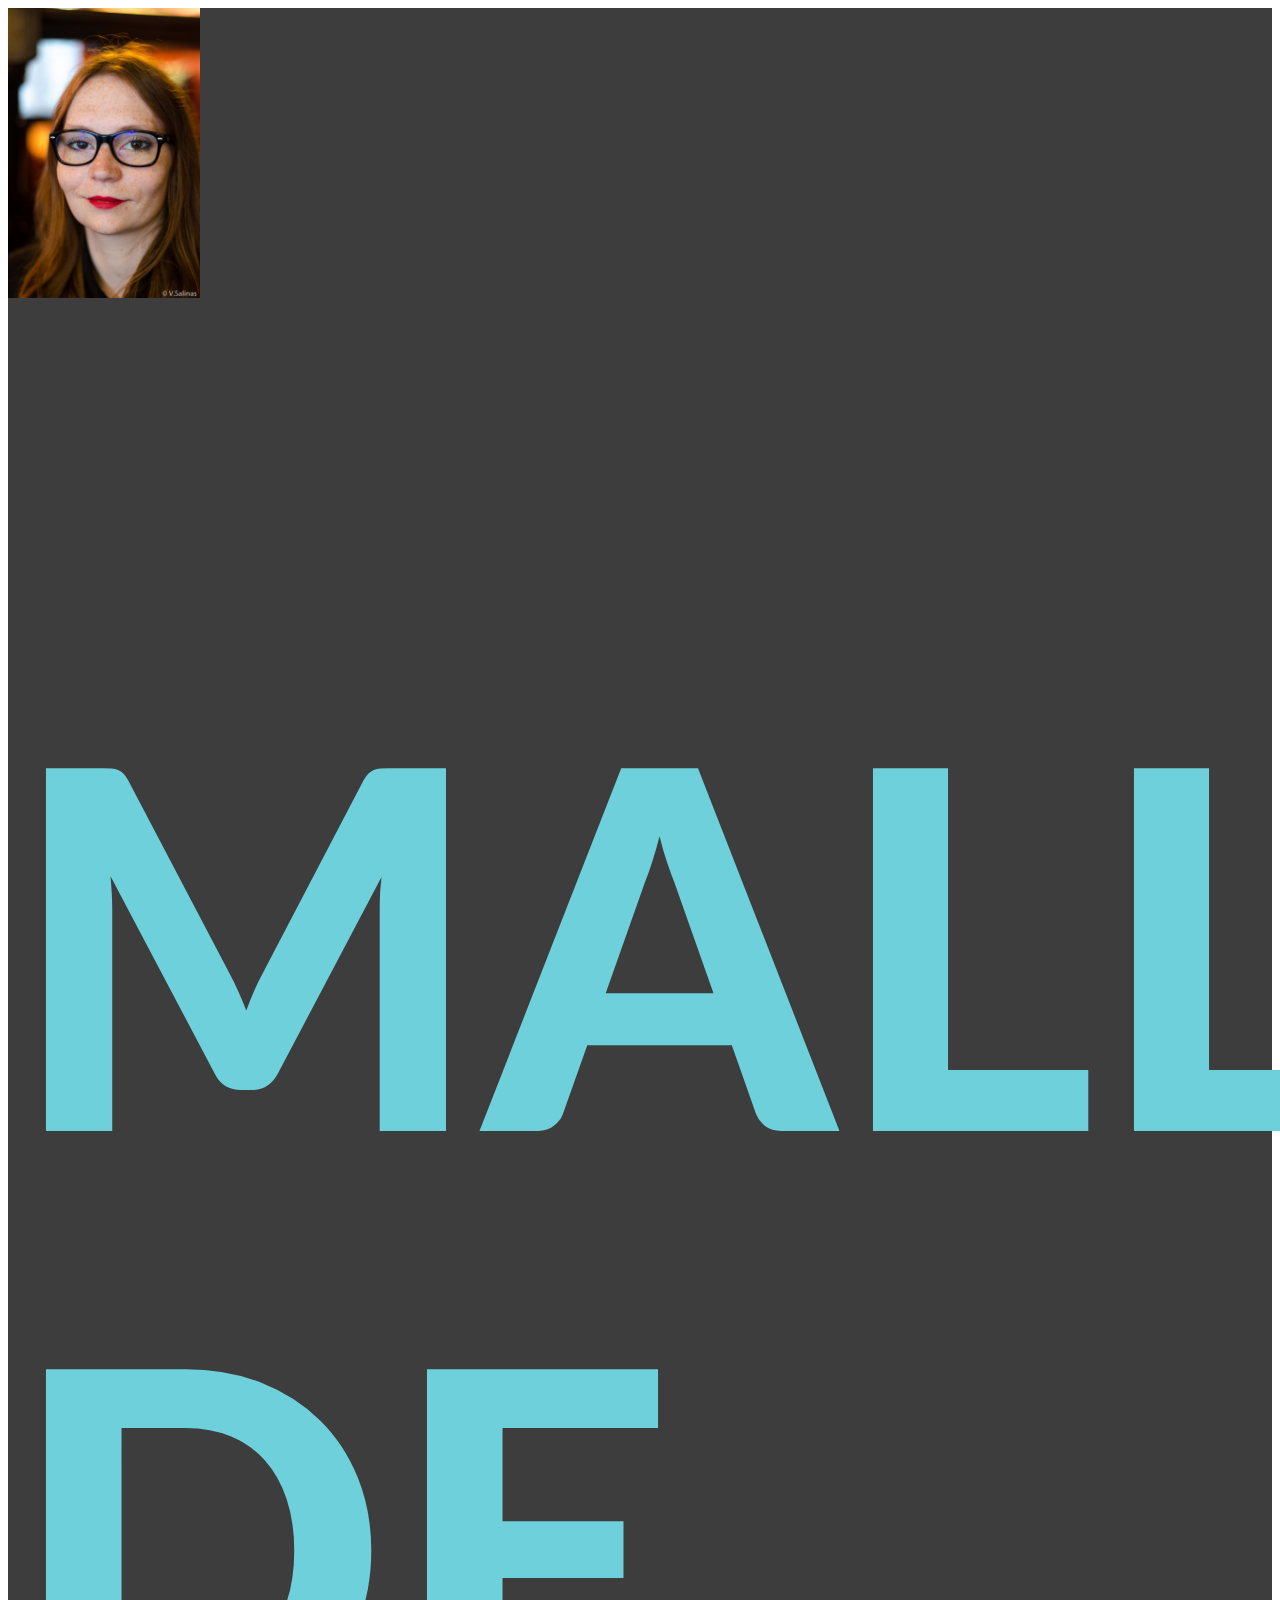
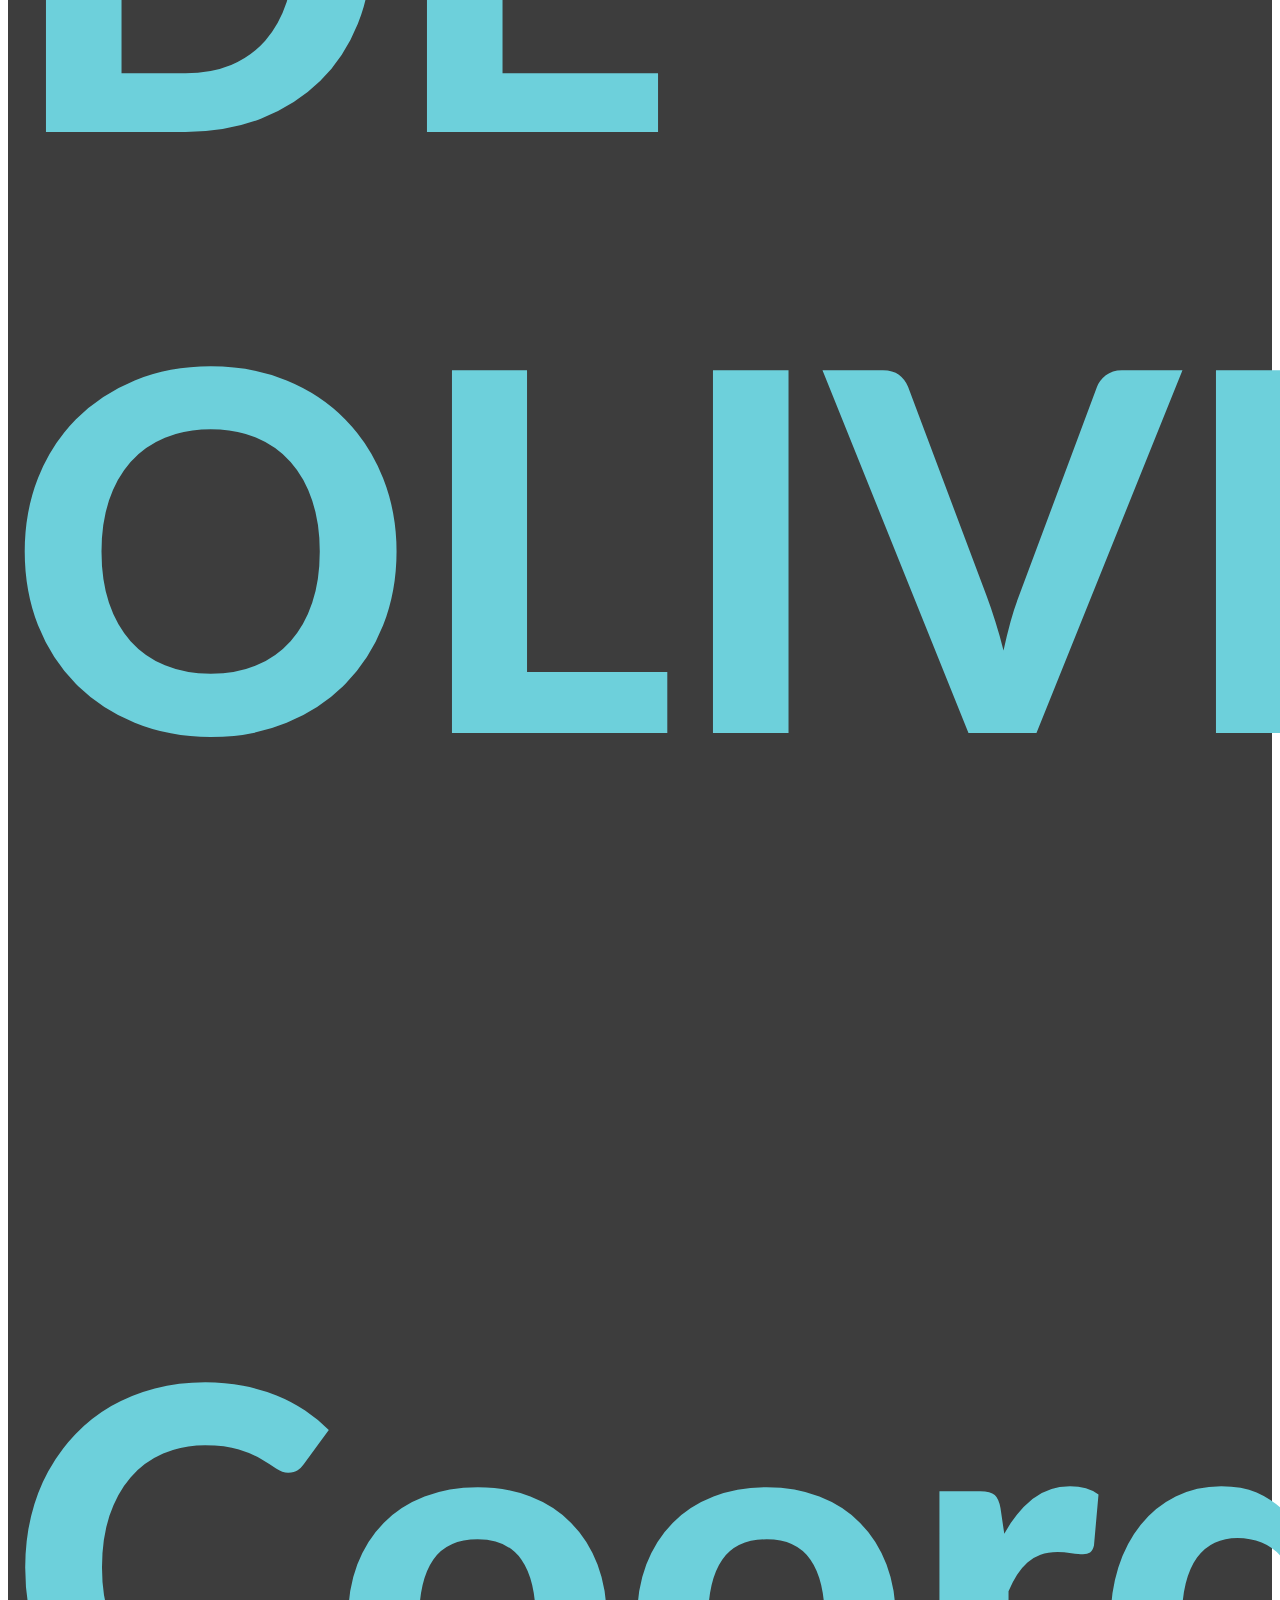
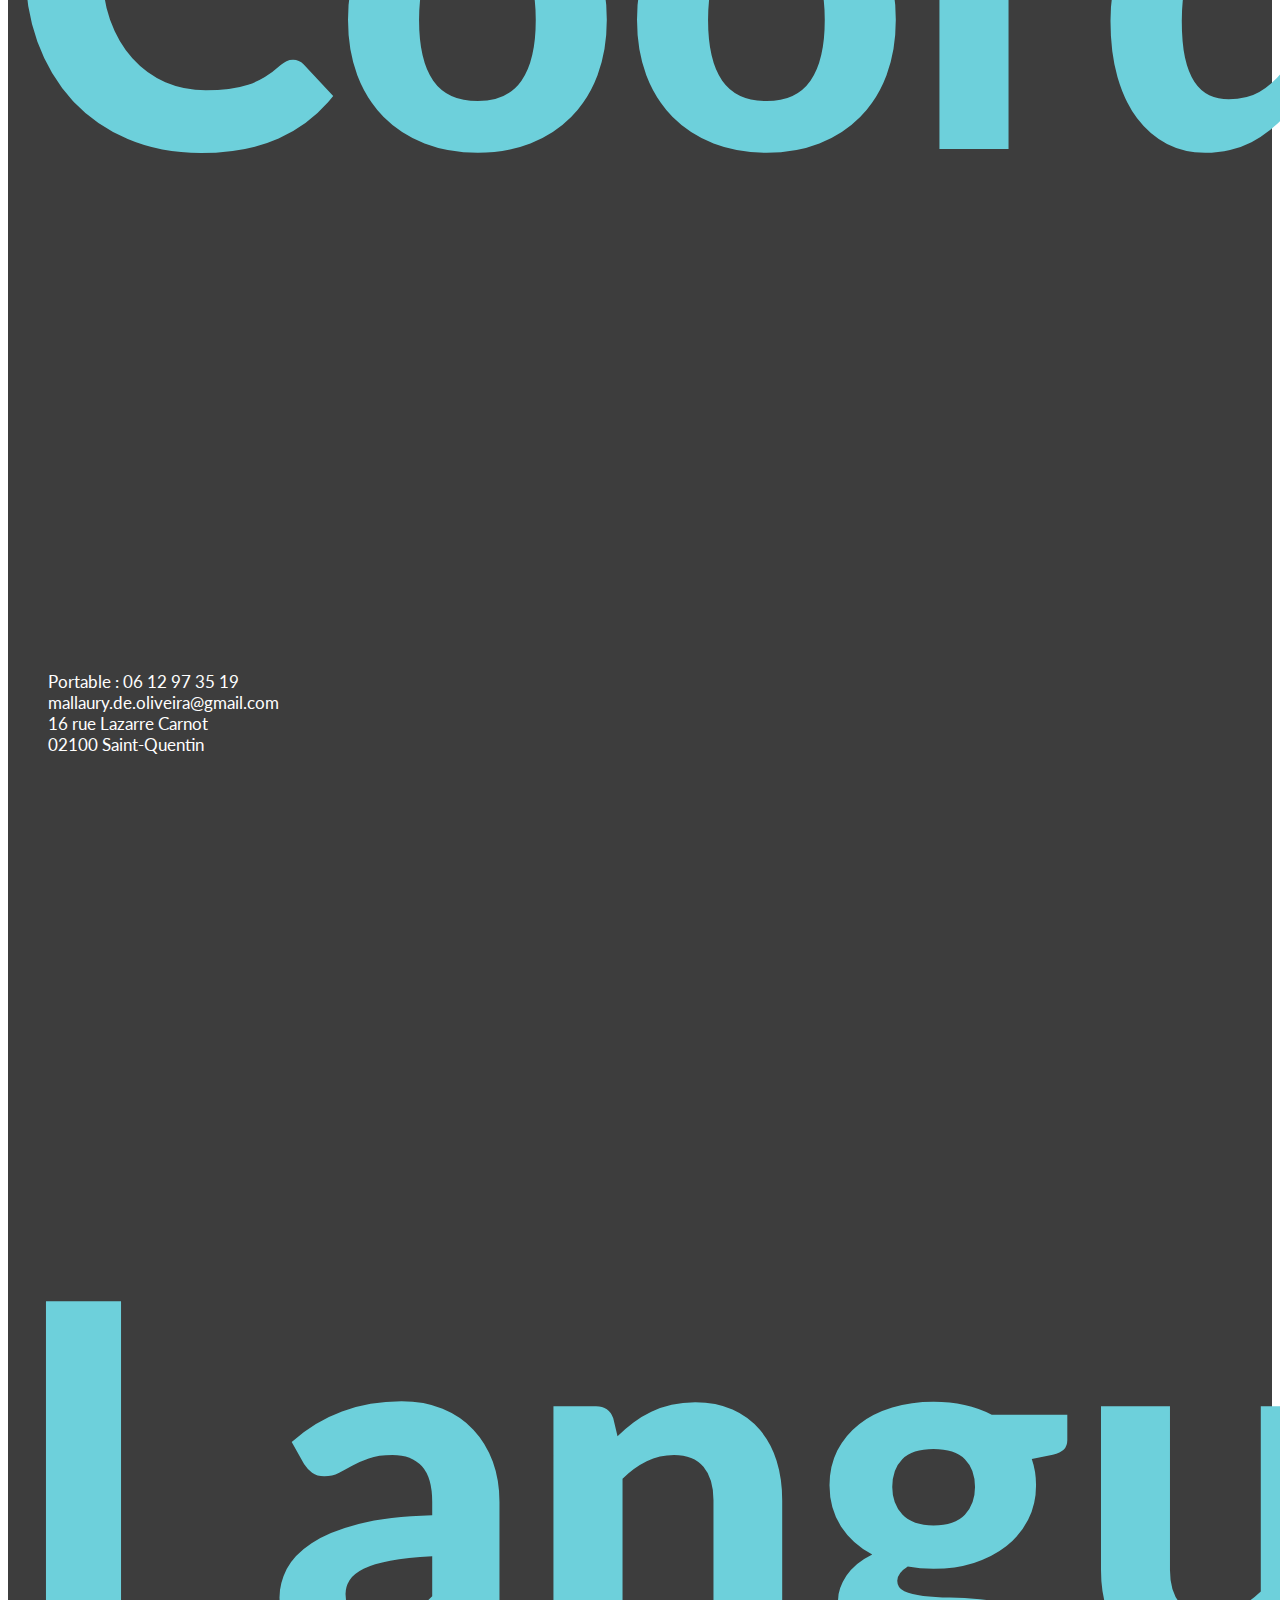
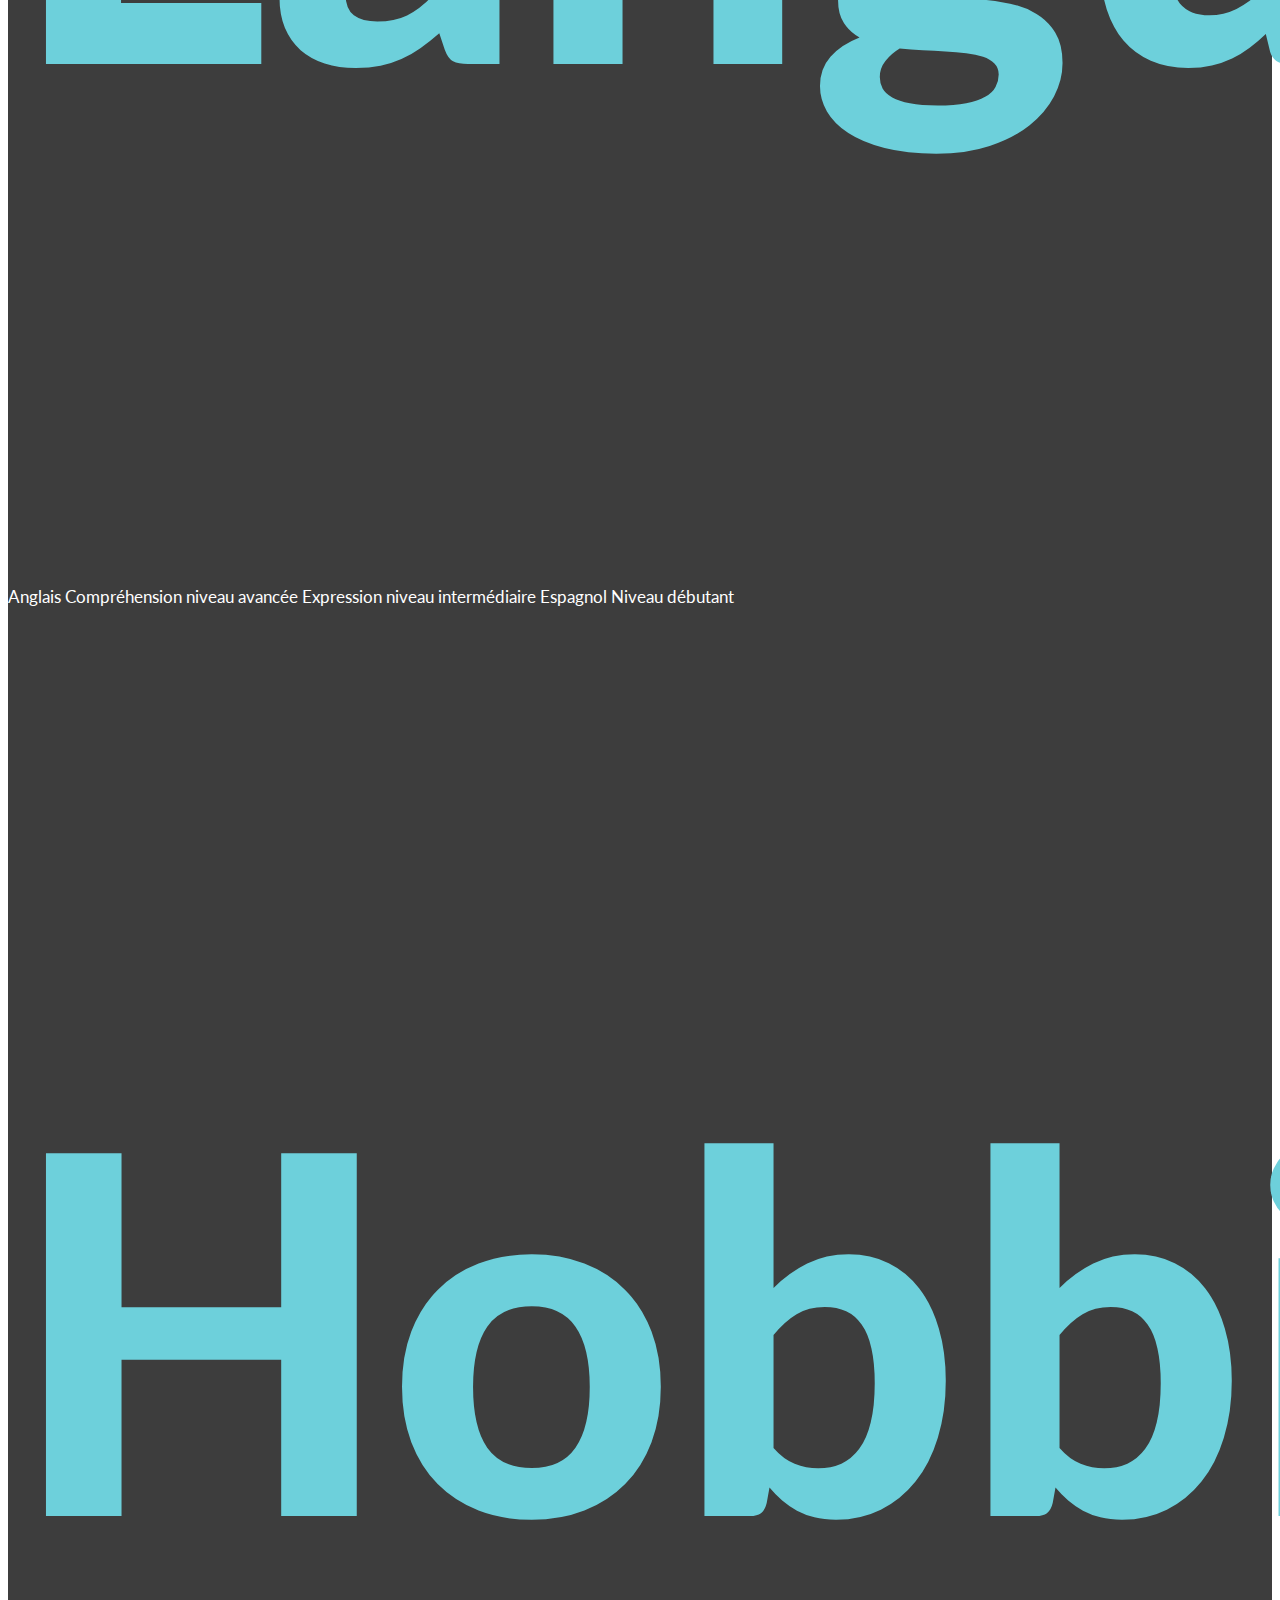
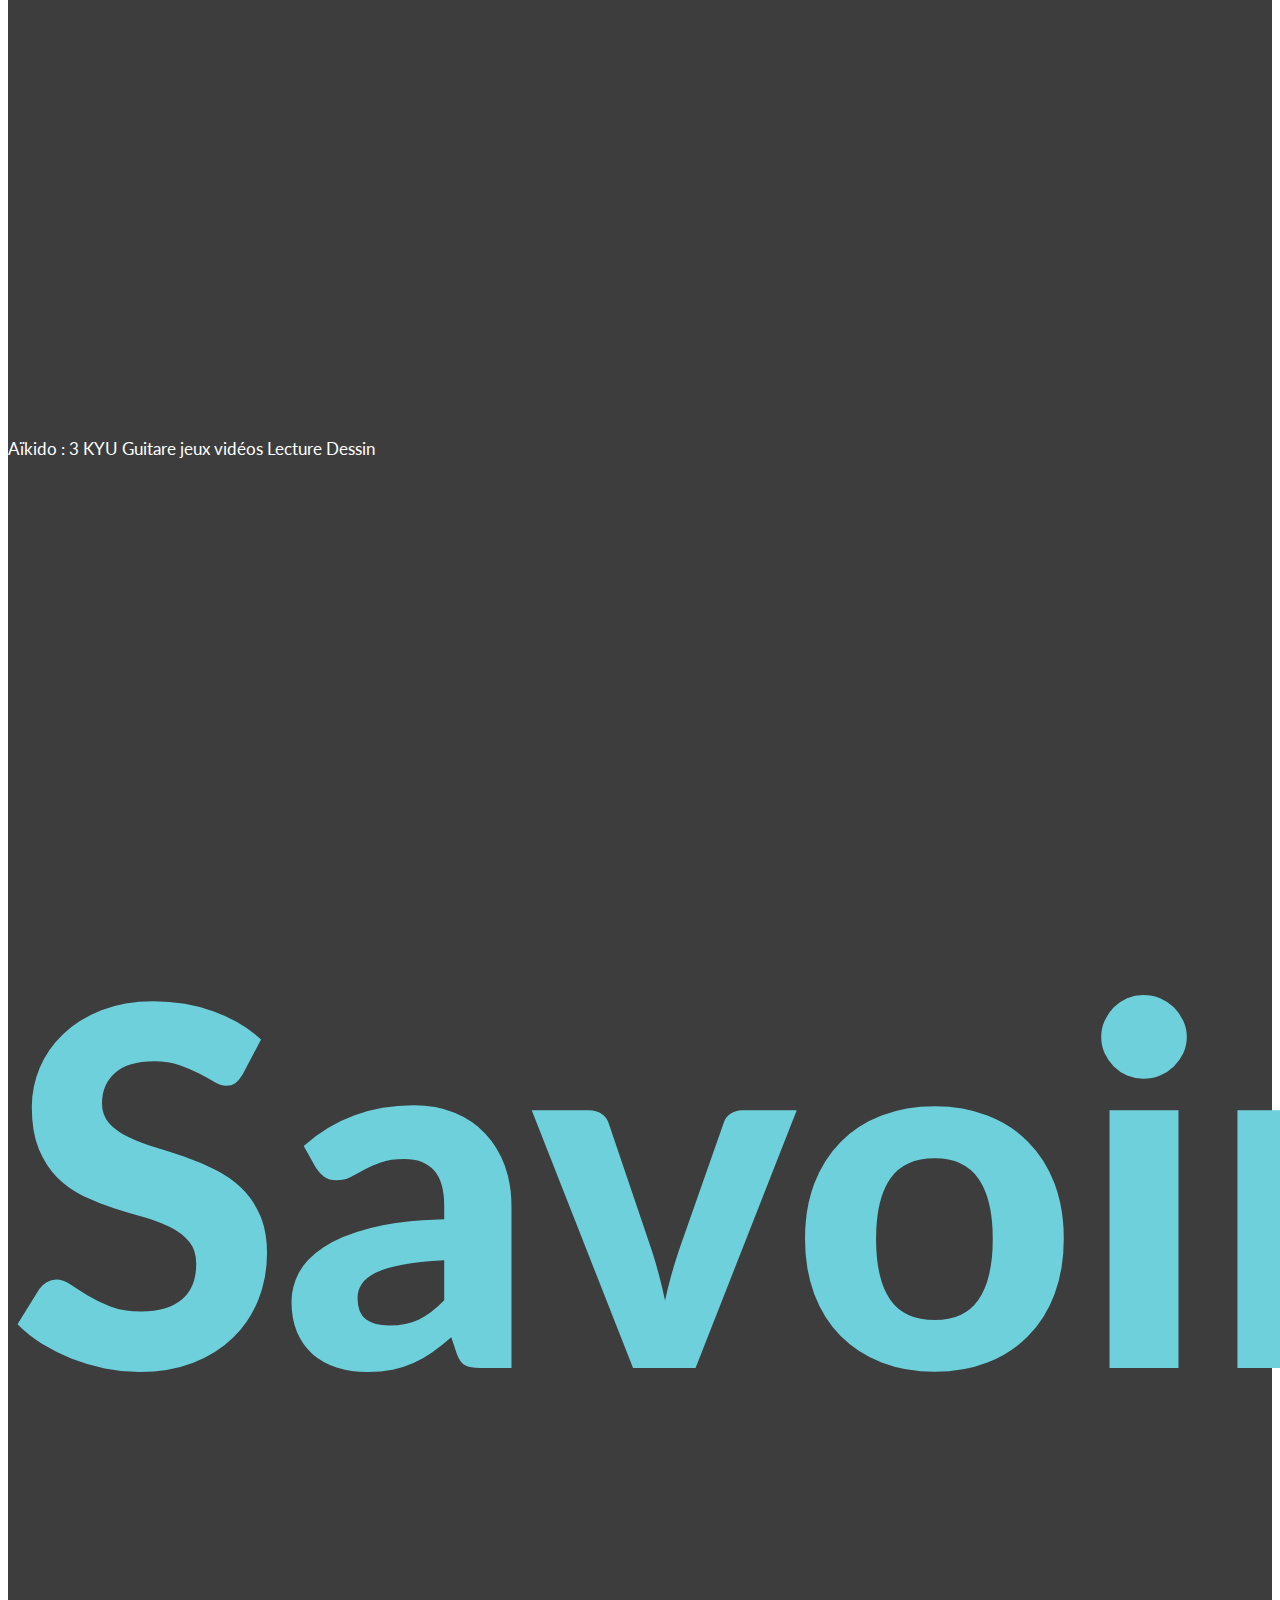
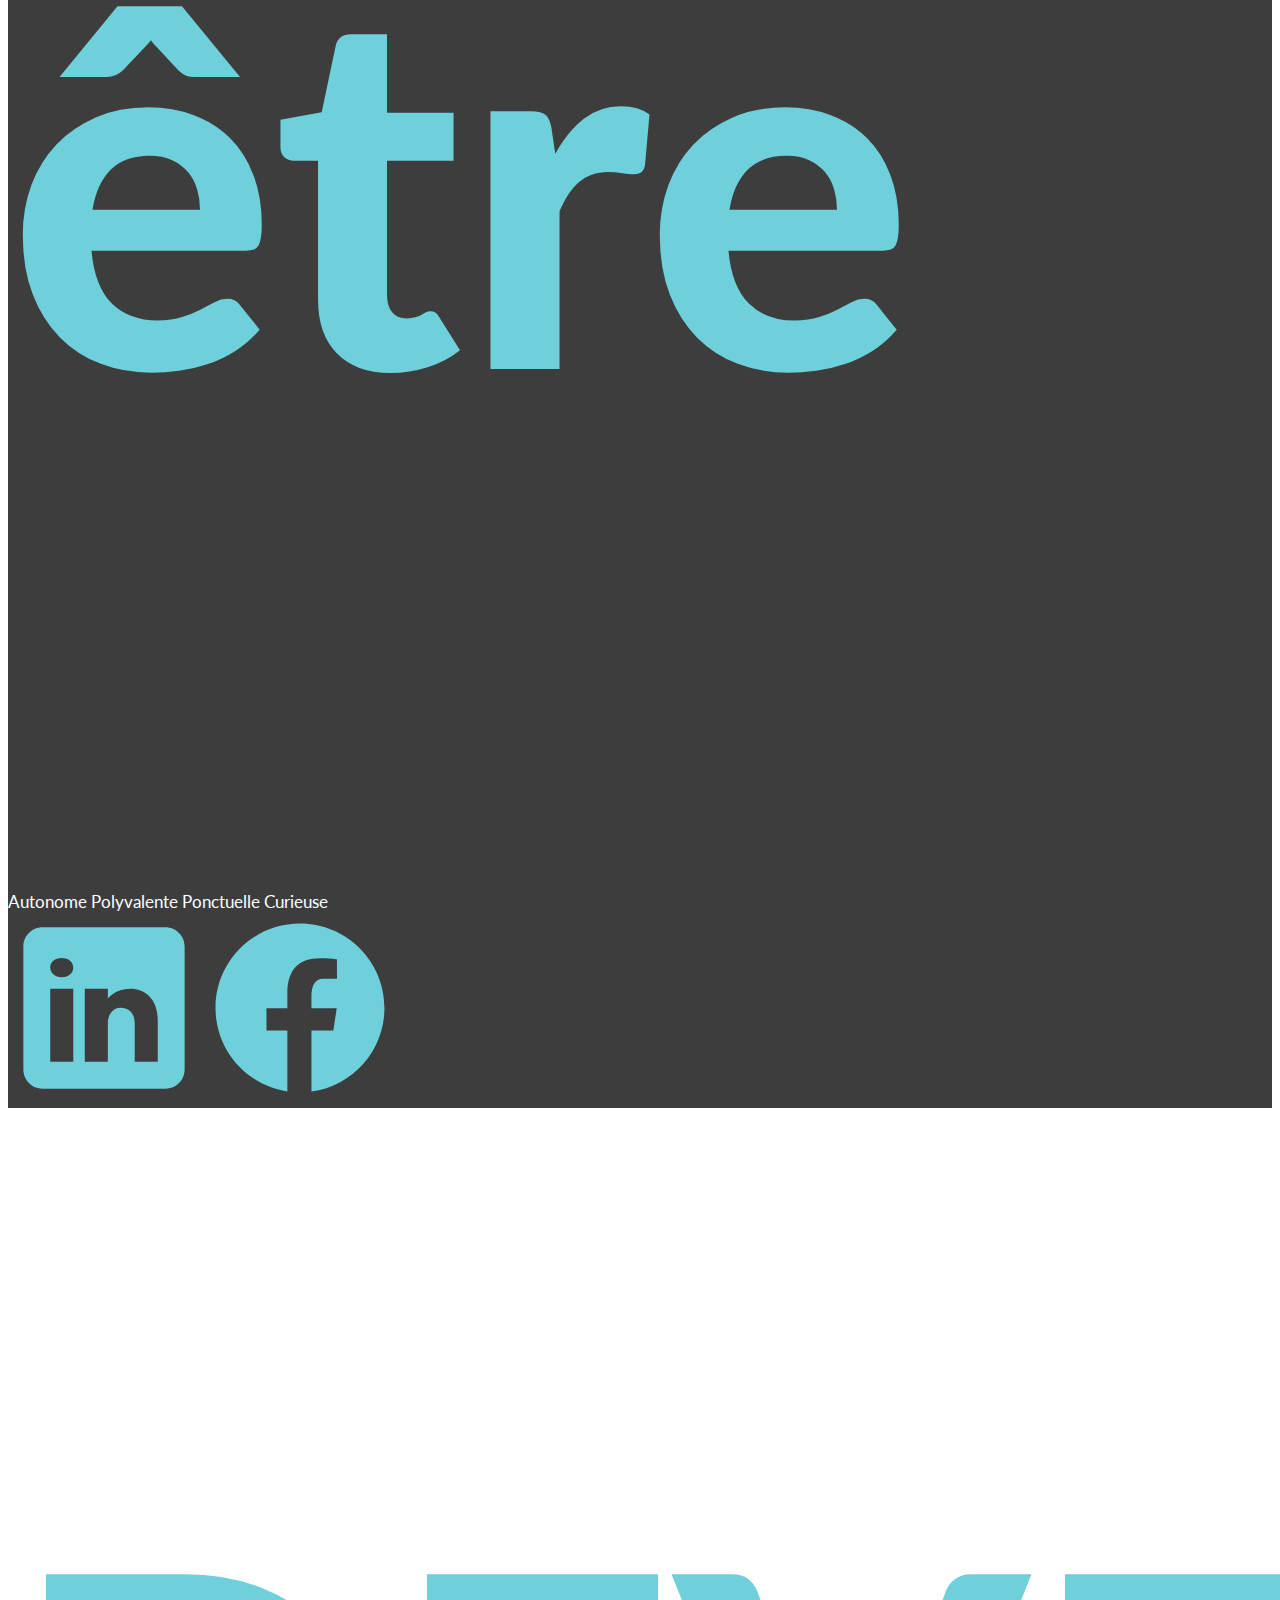
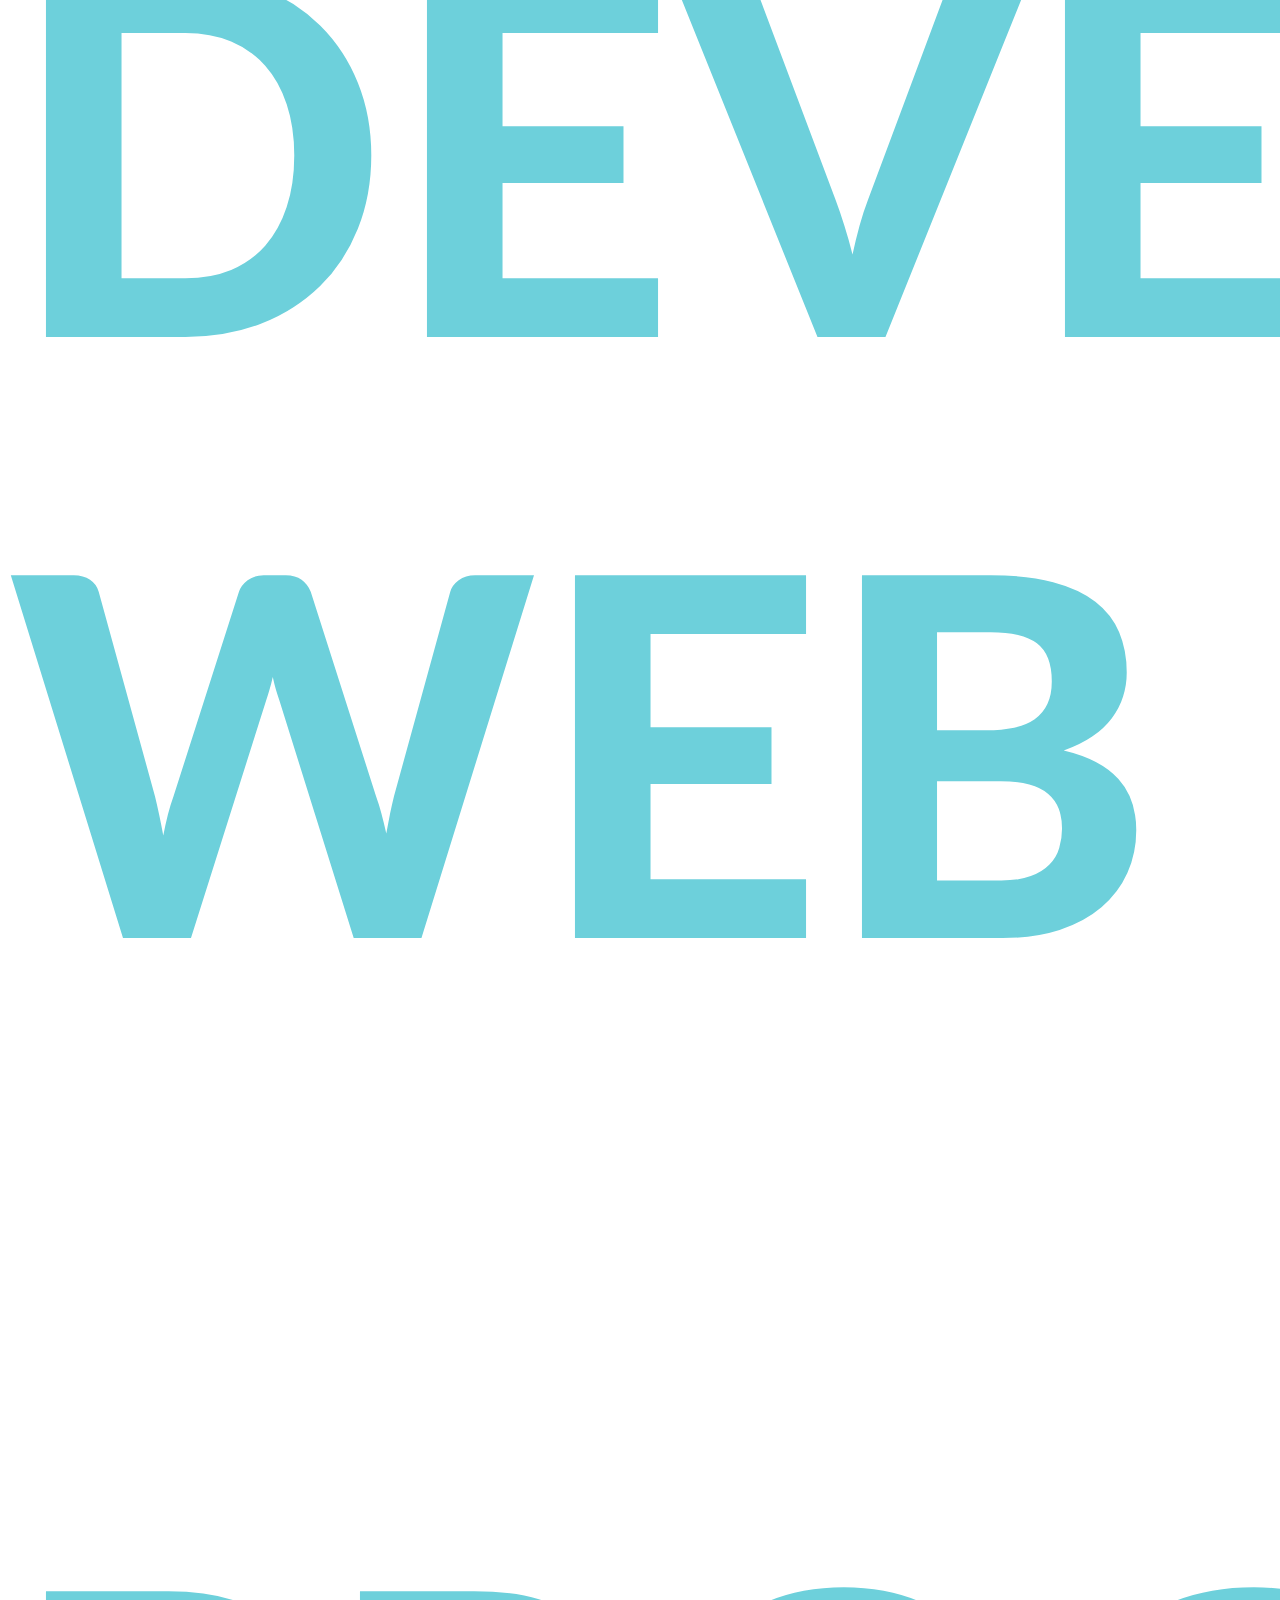
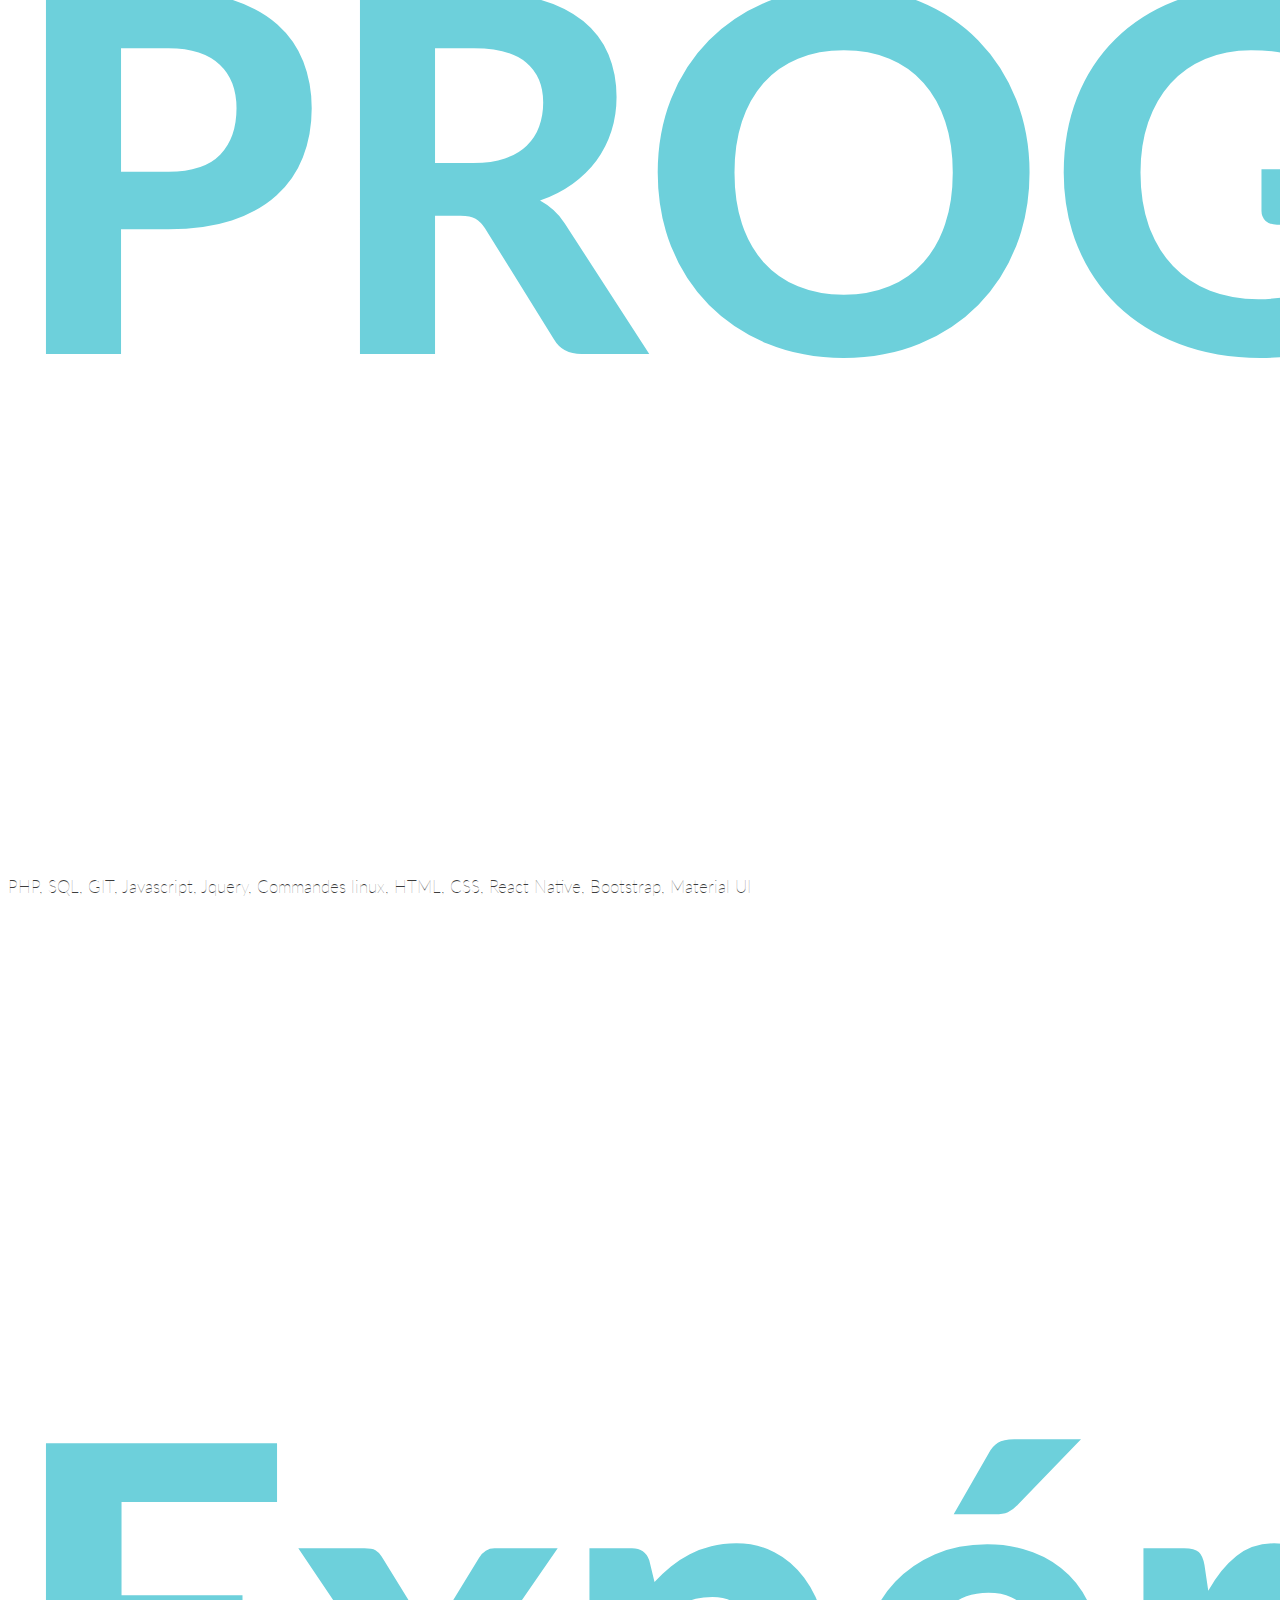
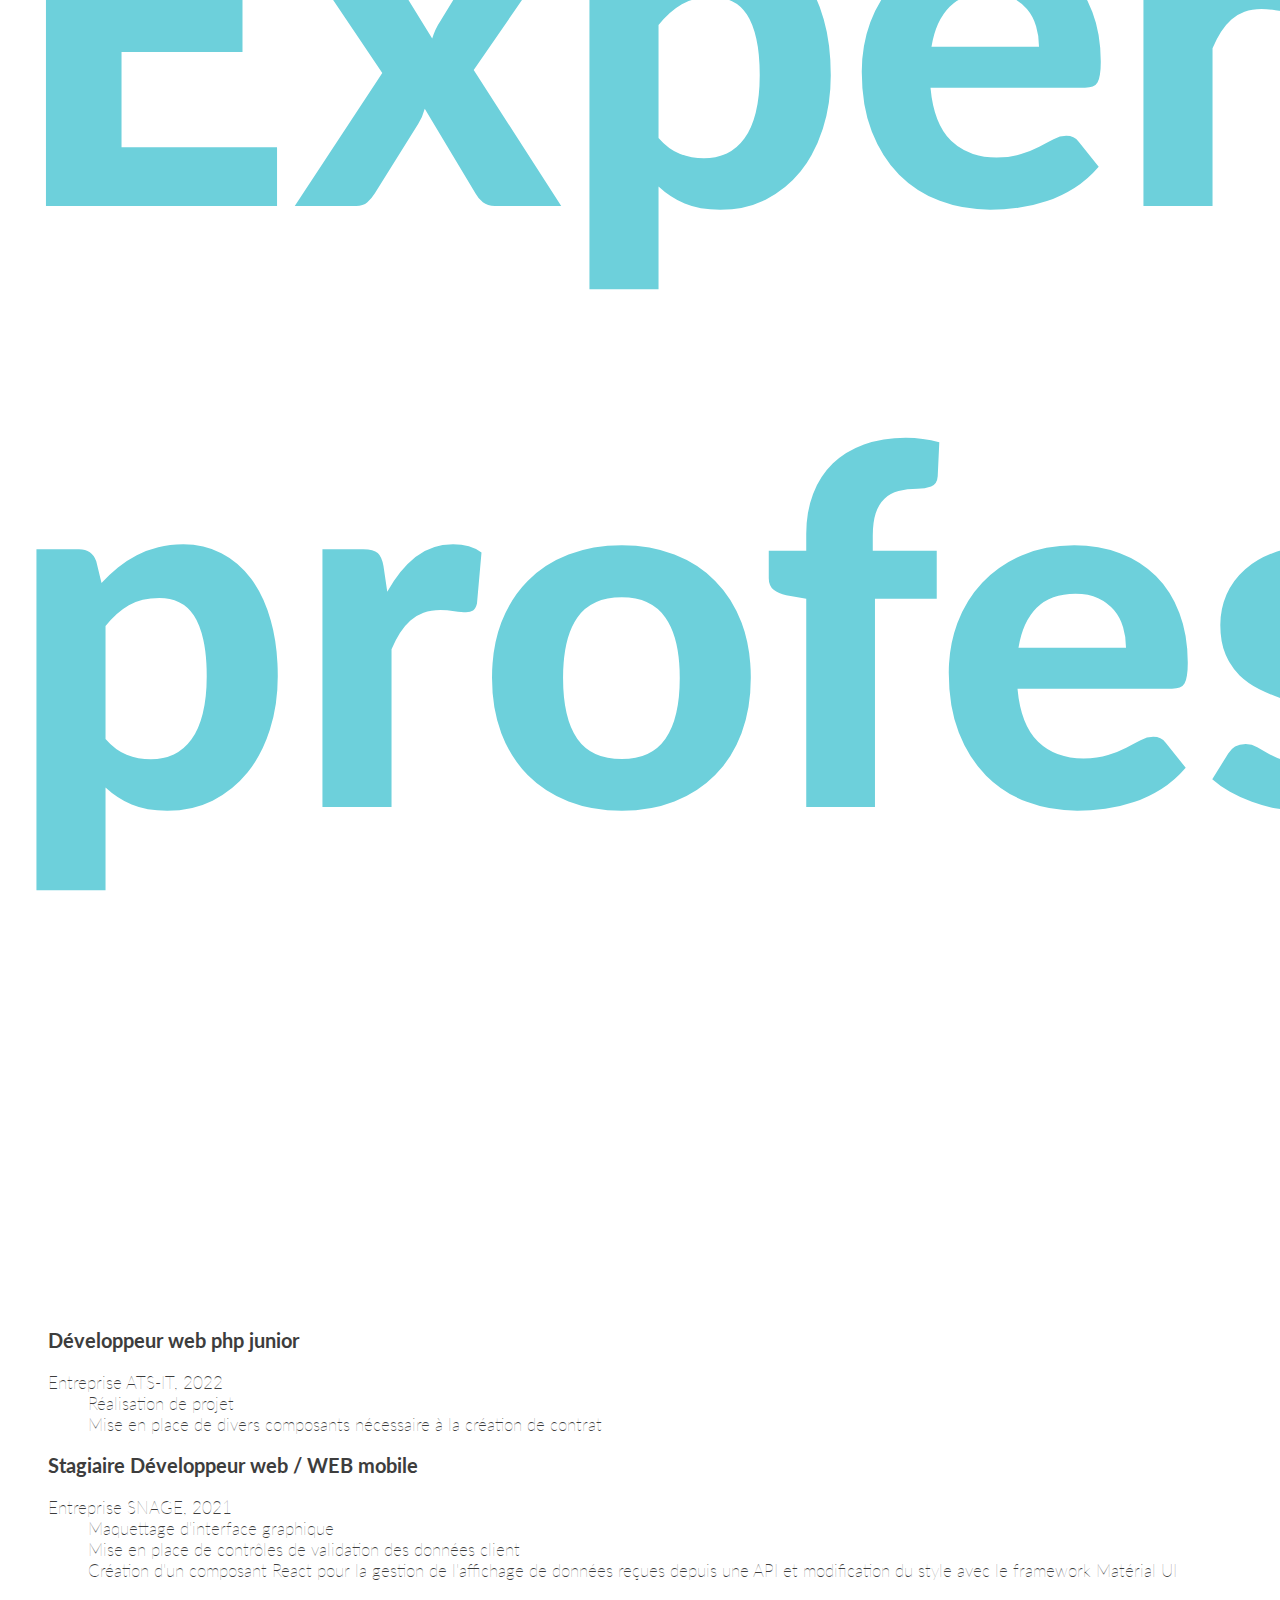
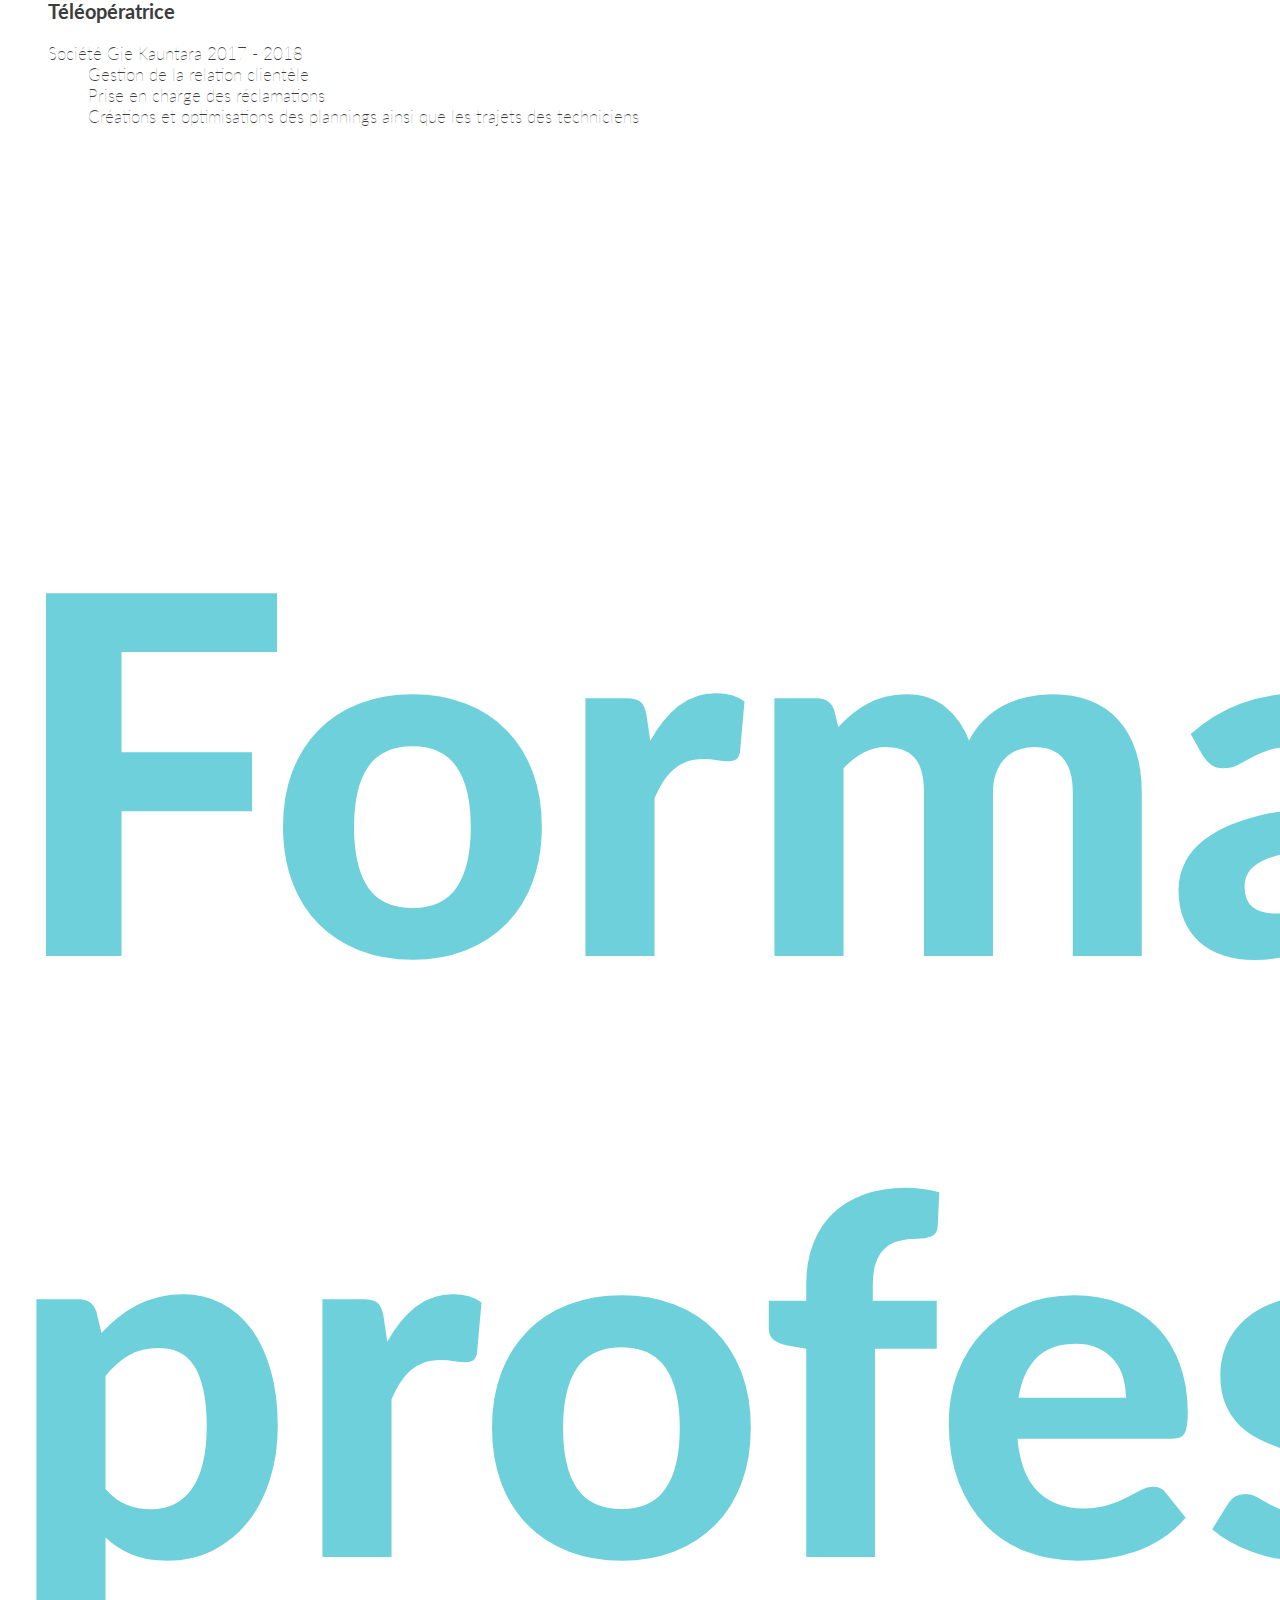
<file: index.html>
<!DOCTYPE html>
<html lang="en">

<head>
    <meta charset="UTF-8">
    <meta name="viewport" content="width=device-width, initial-scale=1.0">
    <link rel="stylesheet" href="./Assets/style/index.css">
    <link href="https://fonts.googleapis.com/css2?family=Lato:ital,wght@0,400;0,700;1,300&display=swap" rel="stylesheet">
    <link href="https://cdn.jsdelivr.net/npm/bootstrap@5.0.2/dist/css/bootstrap.min.css" rel="stylesheet"
        integrity="sha384-EVSTQN3/azprG1Anm3QDgpJLIm9Nao0Yz1ztcQTwFspd3yD65VohhpuuCOmLASjC" crossorigin="anonymous">
    <link rel="preconnect" href="https://fonts.googleapis.com">
    <link rel="preconnect" href="https://fonts.gstatic.com" crossorigin>

    <title>Curriculum Vitae De Oliveira Mallaury</title>
</head>

<body>
    <div class="container ">
        <div class="row text-center">
            <div class="col-4 px-4 pt-4 introduction">
                <img src="./Assets/img/_DSC1815-1.jpg" alt="" class="border border-info mx-auto d-block p-3 rounded">
                <h1 class="my-4">MALLAURY DE OLIVEIRA</h1>
                <section class="mb-3">
                    <h2>Coordonnées:</h2>
                    <ul>
                        <li>Portable : 06 12 97 35 19</li>
                        <li>mallaury.de.oliveira@gmail.com</li>
                        <li>
                            <a href="https://goo.gl/maps/f2zBP1kNZf6qy9y48" id="adress">16 rue Lazarre Carnot
                                <br>
                                02100 Saint-Quentin
                            </a>
                        </li>
                    </ul>
                </section>
                <section class="mb-3">
                    <h2>Langues</h2>
                    Anglais
                    Compréhension niveau avancée
                    Expression niveau intermédiaire

                    Espagnol
                    Niveau débutant
                </section>
                <section class="mb-3">
                    <h2>Hobbies</h2>
                    Aïkido : 3 KYU
                    Guitare
                    jeux vidéos
                    Lecture
                    Dessin
                </section>
                <section class="mb-3">
                    <h2>Savoirs-être</h2>
                    Autonome
                    Polyvalente
                    Ponctuelle
                    Curieuse
                </section>
                    <div class="social-icon-bar d-flex p-3 justify-content-center">
                        <img class="col-1 mx-3 social-icon" type="button" src="./Assets/img/linkedin.svg" alt="">
                        <img class="col-1 mx-3 social-icon" type="button" src="./Assets/img/facebook.svg" alt="">
                    </div>
            </div>
            <div class="col-8 p-5 wait">
                <h1 class="text-center mb-4 font-weight-bold display-1">DEVELOPPEUSE WEB</h1>
                <section class="mb-3">
                    <h2>PROGRAMATION</h2>
                    PHP, SQL, GIT, Javascript, Jquery, Commandes linux, HTML, CSS, React Native, Bootstrap, Material UI
                </section>
                <section>
                    <h2>Expériences professionnelles</h2>
                    <ul>
                        <li class="mb-3">
                            <h3>Développeur web php junior</h3>
                            <span>Entreprise ATS-IT, 2022</span>
                            <ul>
                                <li>Réalisation de projet</li>
                                <li>Mise en place de divers composants nécessaire à la création de contrat</li>
                            </ul>
                        </li> 
                        <li class="mb-3">
                            <h3>Stagiaire Développeur web / WEB mobile</h3>
                            <span>Entreprise SNAGE, 2021</span>
                            <ul>
                                <li>Maquettage d'interface graphique</li>
                                <li>Mise en place de contrôles de validation des données client</li>
                                <li>Création d'un composant React pour la gestion de l'affichage
                                    de données reçues depuis une API et modification du style avec
                                    le framework Matérial UI</li>
                            </ul>
                        </li>
                        <li class="mb-3">
                            <h3>Téléopératrice</h3>
                            <span>Société Gie Kauntara 2017 - 2018</span>
                            <ul>
                                <li>Gestion de la relation clientèle</li>
                                <li>Prise en charge des réclamations</li>
                                <li>Créations et optimisations des plannings ainsi que les trajets des techniciens</li>
                            </ul>
                        </li>
                    </ul>

                </section>
                <section class="mb-3">
                    <h1>Formation professionnelle</h1>
                    Graduate Développeur mobile Android , 2020-2022 (en cours d'obtention) , DIGITAL CAMPUS

                    Niveau BTS Assistante de Gestion, 2014-2015, Lycée de Saint-Jean et la Croix

                    BAC Science Technologique de Gestion - Spécialité gestion des entreprises - 2012, Lycée de
                    Saint-Jean et la Croix
                </section>
                <section class="mb-3">
                    <h1>Compétences et savoir-faire</h1>
                    <ul>
                        <li>Bonne maîtrise des éditeurs de code, de la suite Office et du logiciel comptable GVAO</li>
                        <li>Automatisation de tableaux comptables</li>
                    </ul>
                </section>

            </div>
        </div>

        <!-- Scripts -->
        <script src="https://cdn.jsdelivr.net/npm/bootstrap@5.0.2/dist/js/bootstrap.bundle.min.js"
            integrity="sha384-MrcW6ZMFYlzcLA8Nl+NtUVF0sA7MsXsP1UyJoMp4YLEuNSfAP+JcXn/tWtIaxVXM"
            crossorigin="anonymous"></script>
</body>

</html>
</file>
<file: Assets/style/index.css>
.container {
	min-width: 100%;
    font-family: 'Lato', sans-serif;

}
img{
    width: 15vw;
    background-color: #6DD0DB;
}
ul li{
    list-style:none;
}


.introduction {
    color: #FFFFFF;
    background-color: #3D3D3D;
    font-size: 1.05em;
    font-weight: 400;
}

#adress {
    text-decoration :none;
    color: #FFFFFF;
 }

 .wait {
    background-color: #FFFFFF;
    color : #3D3D3D;
    font-size: 1.05em;
    font-weight: 400;
    font-weight: 100;
 }

 h1, h2 {
    color: #6DD0DB;
    font-size: 500px;
    font-weight: 900;
}
/* 
.introduction{
    top : 0px;
    min-width: 30%;
    
}

h1,h2 {

}
header {
}

    .presentation li, #adress {
    color: #FFFFFF;
}
.wait{
    min-width: 70%;
    background-color:#FFFFFF;
 
}
.wait li {
    list-style:none;

} */
</file>
